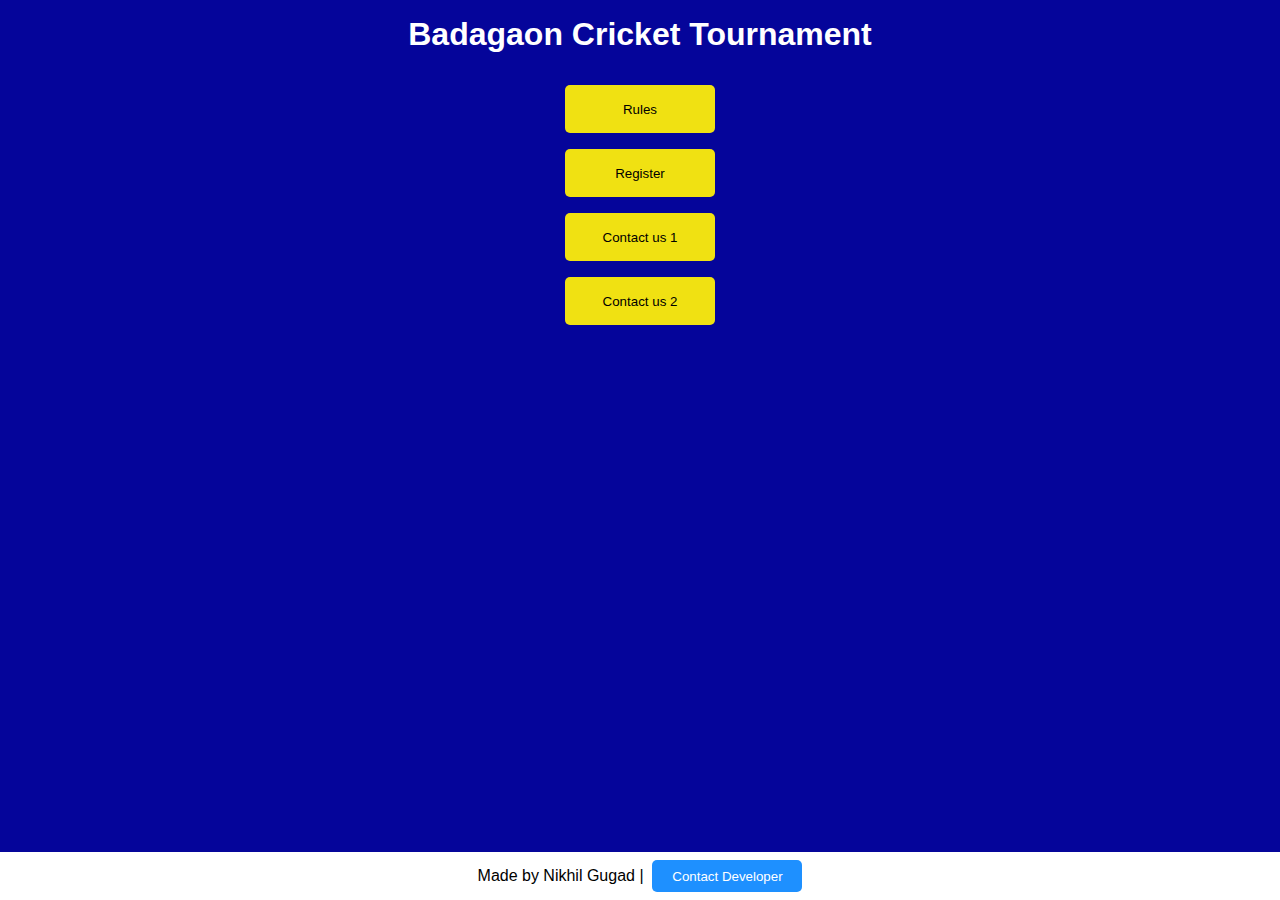
<file: index.html>
<!DOCTYPE html>
<html lang="en">
<head>
    <meta charset="UTF-8">
    <meta name="viewport" content="width=device-width, initial-scale=1.0">
    <title>Badagaon Cricket Tournament</title>
    <link rel="stylesheet" href="style.css">
</head>
<body>
    <h1>
        Badagaon Cricket Tournament
    </h1>
    <div class="main">
        <button onclick="rules()">Rules</button>
        <button onclick="register()">Register</button>
       <a href="tel:7023528958"><button>Contact us 1</button></a> 
       <a href="tel:7726868506"><button>Contact us 2</button></a> 
    </div>
    <footer align="center">
       Made by Nikhil Gugad |   <a href="tel:9571169158"><button>Contact Developer</button></a>
    </footer>
    <script>
        function register(){
            window.location.href = "form.html";
        }
        function rules(){
            window.location.href = "rules.html";
        }
    </script>
</body>
</html>
</file>
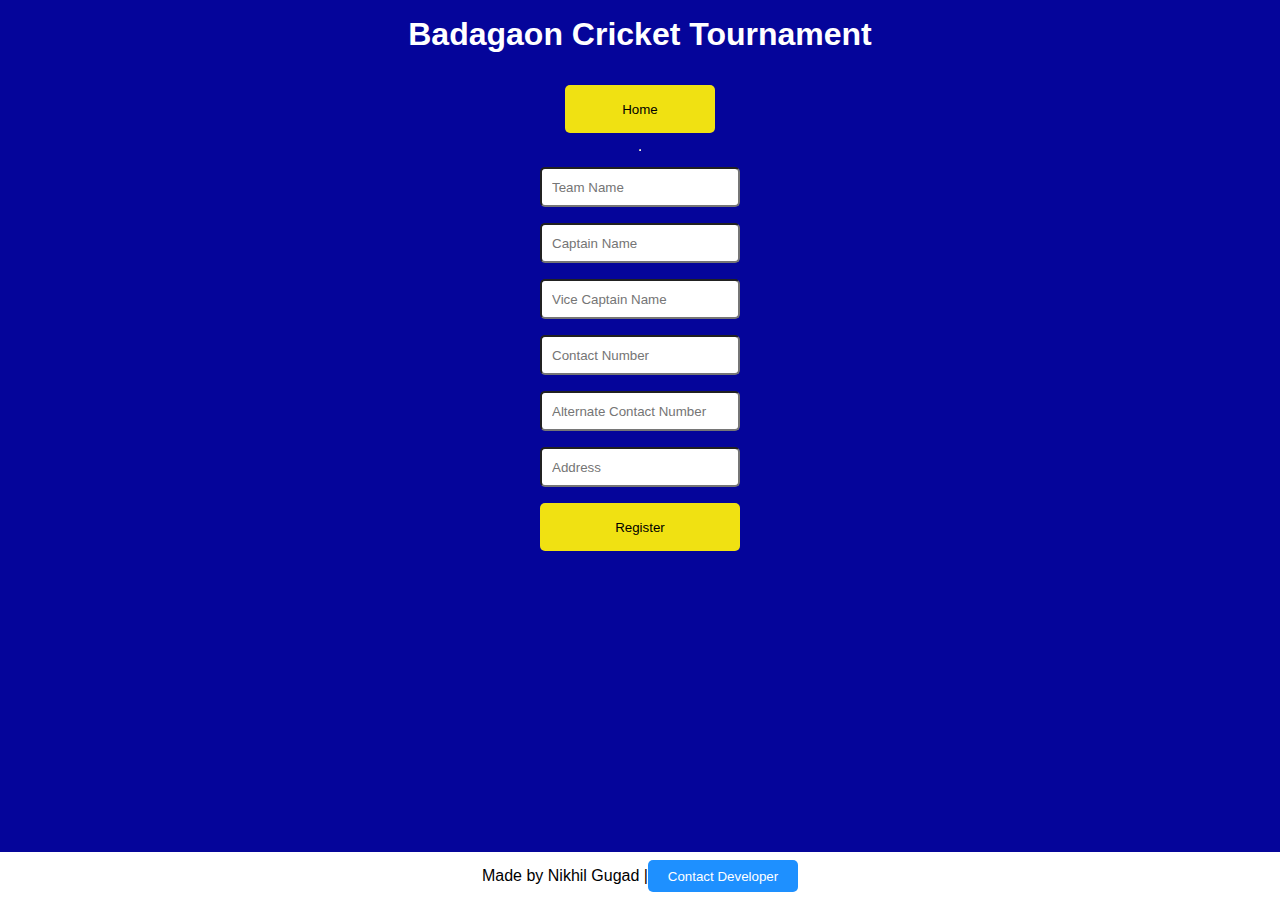
<file: form.html>
<!DOCTYPE html>
<html lang="en">
<head>
    <meta charset="UTF-8">
    <meta name="viewport" content="width=device-width, initial-scale=1.0">
    <title>Badagaon Cricket Tournament</title>
    <link rel="stylesheet" href="style.css">
</head>
<body>
    <h1>Badagaon Cricket Tournament</h1>
    <div class="main">
        <button onclick="home()">Home</button>
        <hr>
        <form id="registrationForm">
            <input type="text" name="teamName" placeholder="Team Name" required>
            <input type="text" name="captainName" placeholder="Captain Name" required>
            <input type="text" name="viceCaptainName" placeholder="Vice Captain Name" required>
            <input type="text" name="contactNumber" placeholder="Contact Number" required>
            <input type="text" name="altContactNumber" placeholder="Alternate Contact Number">
            <input type="text" name="address" placeholder="Address" required>
            <button type="submit">Register</button>
        </form>
    </div>
    <footer align="center">
        Made by Nikhil Gugad | <a href="tel:9571169158"><button>Contact Developer</button></a>
    </footer>

    <script>
        function home() {
            window.location.href = "index.html";
        }

        document.getElementById("registrationForm").addEventListener("submit", function(e) {
            e.preventDefault();

            const form = e.target;
            const data = {
                teamName: form.teamName.value,
                captainName: form.captainName.value,
                viceCaptainName: form.viceCaptainName.value,
                contactNumber: form.contactNumber.value,
                altContactNumber: form.altContactNumber.value,
                address: form.address.value
            };

            fetch("https://script.google.com/macros/s/AKfycbzTEd8xo4nXJKmgCFOfOHQi_lchuK2NatgPUb0YyYDibPCyCHaJAAuYaFt7olL_eCrAyg/exec", {
                method: "POST",
                body: JSON.stringify(data)
            })
            .then(response => response.text())
            .then(message => {
                alert("Successfully submitted!");
                form.reset();
            })
            .catch(error => {
                alert("Error submitting form. Please try again.");
                console.error(error);
            });
        });
    </script>
</body>
</html>
</file>
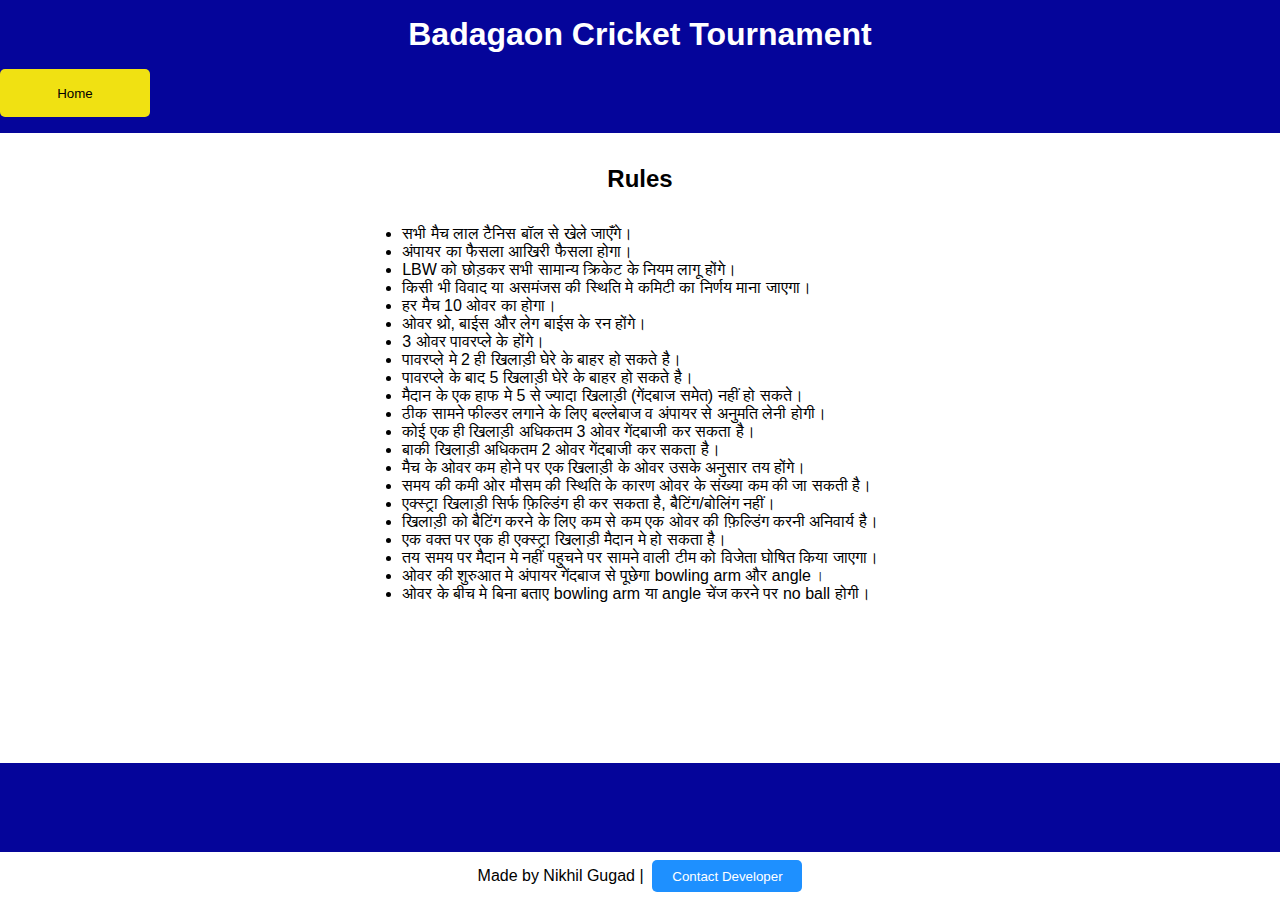
<file: rules.html>
<!DOCTYPE html>
<html lang="en">
<head>
    <meta charset="UTF-8">
    <meta name="viewport" content="width=device-width, initial-scale=1.0">
    <title>Badagaon Cricket Tournament</title>
    <link rel="stylesheet" href="style.css">
</head>
<body>
    <h1>
        Badagaon Cricket Tournament
    </h1>
    <button onclick="home()">Home</button>
    <div class="main" style="background-color: white;color: black;">
        <h2 style="margin: 1REM 0; margin-top: 2rem;">Rules</h2>
        <ul>
            <li>सभी मैच लाल टैनिस बॉल से खेले जाएँगे।</li>
            <li>अंपायर का फैसला आखिरी फैसला होगा। </li>
            <li>LBW को छोड़कर सभी सामान्य क्रिकेट के नियम लागू होंगे। </li>
            <li>किसी भी विवाद या असमंजस की स्थिति मे कमिटी का निर्णय माना जाएगा।  </li>
            <li>हर मैच 10 ओवर का होगा। </li>
            <li>ओवर थ्रो, बाईस और लेग बाईस के रन होंगे। </li>
            <li>3 ओवर पावरप्ले के होंगे।  </li>
            <li>पावरप्ले मे 2 ही खिलाड़ी घेरे के बाहर हो सकते है।  </li>
            <li>पावरप्ले के बाद 5 खिलाड़ी घेरे के बाहर हो सकते है।   </li>
            <li>मैदान के एक हाफ मे 5 से ज्यादा खिलाड़ी (गेंदबाज समेत) नहीं हो सकते।   </li>
            <li>ठीक सामने फील्डर लगाने के लिए बल्लेबाज व अंपायर से अनुमति लेनी होगी। </li>
            <li>कोई एक ही खिलाड़ी अधिकतम 3 ओवर गेंदबाजी कर सकता है। </li>
            <li>बाकी खिलाड़ी अधिकतम 2 ओवर गेंदबाजी कर सकता है। </li>
            <li>मैच के ओवर कम होने पर एक खिलाड़ी के ओवर उसके अनुसार तय होंगे। </li>
            <li>समय की कमी ओर मौसम की स्थिति के कारण ओवर के संख्या कम की जा सकती है। </li>
            <li>एक्स्ट्रा खिलाड़ी सिर्फ फ़िल्डिंग ही कर सकता है, बैटिंग/बोलिंग नहीं।   </li>
            <li>खिलाड़ी को बैटिंग करने के लिए कम से कम एक ओवर की फ़िल्डिंग करनी अनिवार्य है। </li>
            <li>एक वक्त पर एक ही एक्स्ट्रा खिलाड़ी मैदान मे हो सकता है। </li>
            <li>तय समय पर मैदान मे नहीं पहुचने पर सामने वाली टीम को विजेता घोषित किया जाएगा।   </li>
            <li>ओवर की शुरुआत मे अंपायर गेंदबाज से पूछेगा bowling arm और angle ।   </li>
            <li>ओवर के बीच मे बिना बताए bowling arm या angle चेंज करने पर no ball होगी।  </li>

        </ul>
        <br>
        <br>
        <br>
        <br>
        <br>
        <br>
        <br>
        <br>
    </div>
    <footer align="center">
       Made by Nikhil Gugad |   <a href="tel:9571169158"><button>Contact Developer</button></a>
    </footer>
    <script>
        function home() {
            window.location.href = "index.html";
        }
        
    </script>
</body>
</html>
</file>
<file: style.css>
*{
    padding: 0;
    margin: 0;
    box-sizing: border-box;
    font-family: Arial, Helvetica, sans-serif;
}
body{
    background-color: rgb(5, 5, 154);
    color: white;
}
h1{
    text-align: center;
    padding: 1rem 0;
}
.main{
    display: flex;
    justify-content: center;
    align-items: center;
    flex-direction: column;
    gap: 1rem;
    margin-top: 1rem;
}
form{
    display: flex;
    flex-direction: column;
    gap: 1rem;
    align-items: center;
}
form input{
    height: 2.5rem;
    width: 200px;
    padding: 0 10px;
    border-radius: 5px;

}
form button{
    width: 200px;
}


button{
    width: 150px;
    height: 3rem;
    border-radius: 5px;
    background-color: rgb(240, 225, 18);
    border: none;
    
}
footer{
    position: fixed;
    bottom: 0;
    display: flex;
    width: 100%;
    justify-content: center;
    background-color: white;
    color: black;
    align-items: center;
}
footer button{
    background-color: dodgerblue;
    color: white;
    height: 2rem;
    margin: 0.5rem 0;
}
</file>
